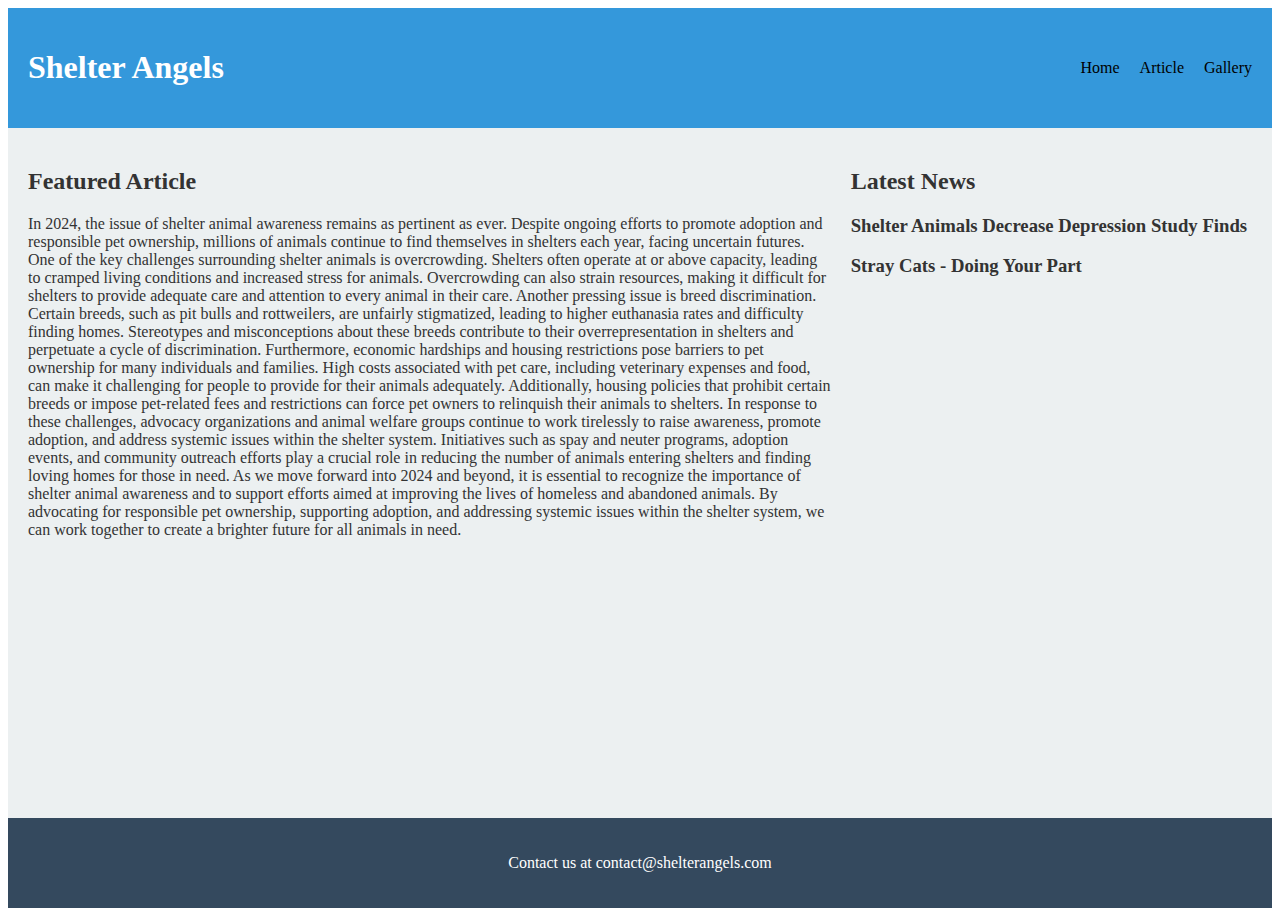
<file: index.html>
<!DOCTYPE html>
<html lang="en">
<head>
    <meta charset="UTF-8">
    <meta name="viewport" content="width=device-width, initial-scale=1.0">
    <title>Newspaper Landing Page</title>
</head>
<body>
    <header>
        <link rel="stylesheet" href="css/style.css">
        <h1>Shelter Angels</h1>
        <nav>
            <div class="hamburger">☰</div>
            <ul>
                <li><a href="index.html">Home</a></li>
                <li><a href="article.html">Article</a></li>
                <li><a href="gallery.html">Gallery</a></li>
            </ul>
        </nav>
</header>
    
    <main>
        <section class="featured-article">
            <h2>Featured Article</h2>
            <p>
                In 2024, the issue of shelter animal awareness remains as pertinent as ever. Despite ongoing efforts to promote adoption and responsible pet ownership, millions of animals continue to find themselves in shelters each year, facing uncertain futures.
                
                One of the key challenges surrounding shelter animals is overcrowding. Shelters often operate at or above capacity, leading to cramped living conditions and increased stress for animals. Overcrowding can also strain resources, making it difficult for shelters to provide adequate care and attention to every animal in their care.
                
                Another pressing issue is breed discrimination. Certain breeds, such as pit bulls and rottweilers, are unfairly stigmatized, leading to higher euthanasia rates and difficulty finding homes. Stereotypes and misconceptions about these breeds contribute to their overrepresentation in shelters and perpetuate a cycle of discrimination.
                
                Furthermore, economic hardships and housing restrictions pose barriers to pet ownership for many individuals and families. High costs associated with pet care, including veterinary expenses and food, can make it challenging for people to provide for their animals adequately. Additionally, housing policies that prohibit certain breeds or impose pet-related fees and restrictions can force pet owners to relinquish their animals to shelters.
                
                In response to these challenges, advocacy organizations and animal welfare groups continue to work tirelessly to raise awareness, promote adoption, and address systemic issues within the shelter system. Initiatives such as spay and neuter programs, adoption events, and community outreach efforts play a crucial role in reducing the number of animals entering shelters and finding loving homes for those in need.
                
                As we move forward into 2024 and beyond, it is essential to recognize the importance of shelter animal awareness and to support efforts aimed at improving the lives of homeless and abandoned animals. By advocating for responsible pet ownership, supporting adoption, and addressing systemic issues within the shelter system, we can work together to create a brighter future for all animals in need.
            </p>
        </section>
        <section class="latest-news">
            <h2>Latest News</h2>

            <h3>Shelter Animals Decrease Depression Study Finds </h3>

            <h3>Stray Cats - Doing Your Part</h3>
            
        </section>
    </main>

    <!-- toggling navigation on mobile -->
    <script>
        document.querySelector('.hamburger').addEventListener('click', function() {
            document.querySelector('nav ul').classList.toggle('active');
        });
    </script>
    <footer>
        <p>Contact us at contact@shelterangels.com</p>
    </footer>


</body>
</html>
</file>
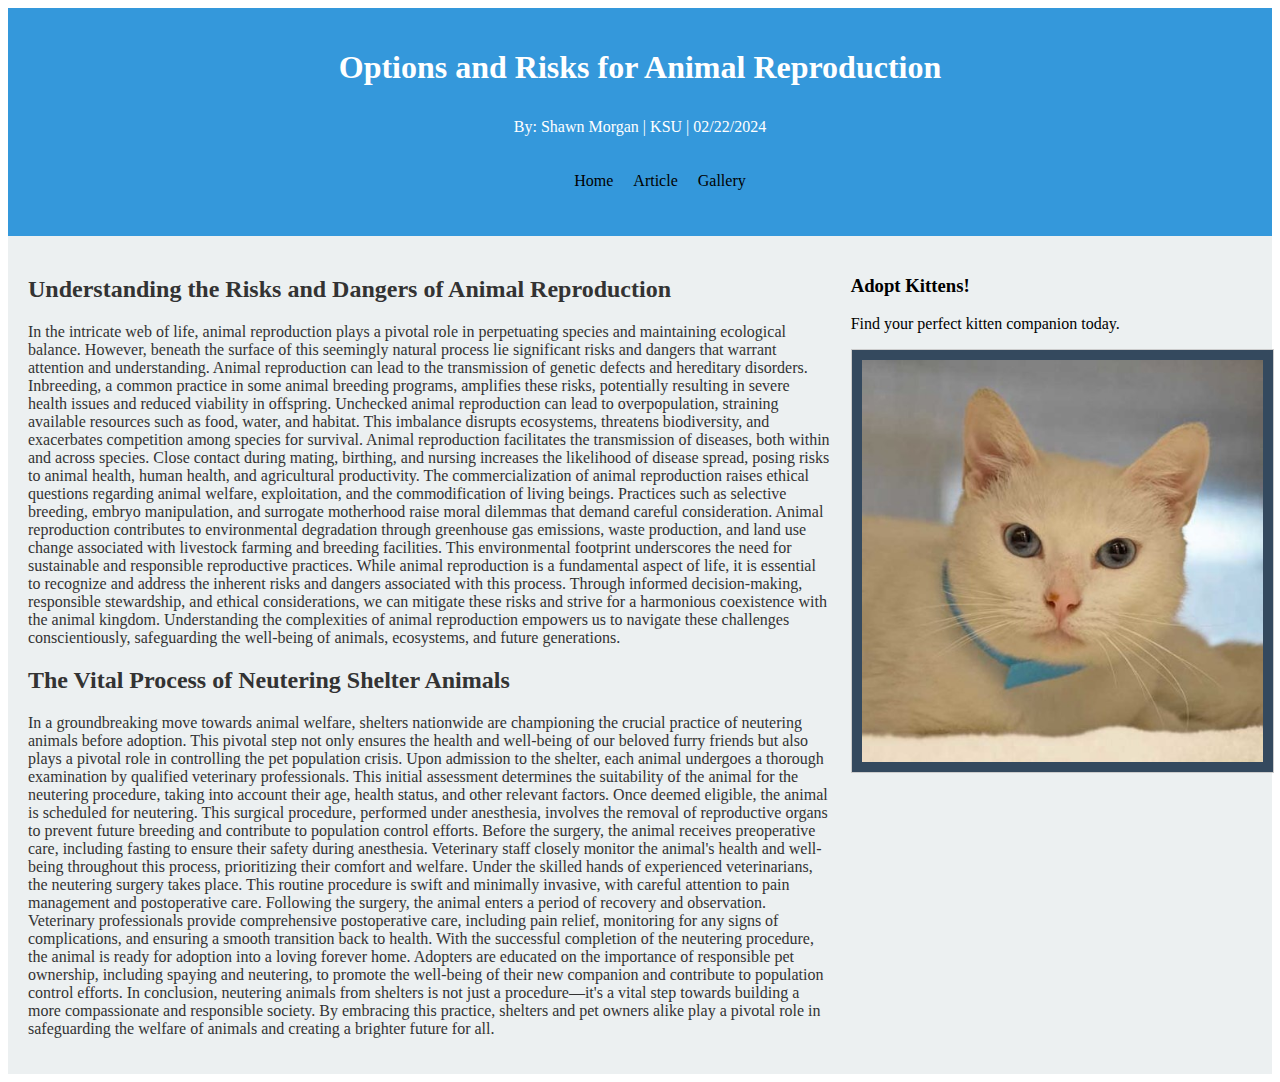
<file: article.html>
<!DOCTYPE html>
<html lang="en">
<head>
    <meta charset="UTF-8">
    <meta name="viewport" content="width=device-width, initial-scale=1.0">
    <title>Article Page</title>
    <link rel="stylesheet" href="css/style.css">
</head>
<body>
    <header class="article-header">
        <h1>Options and Risks for Animal Reproduction</h1>
        <p1>By: Shawn Morgan | KSU | 02/22/2024</p1>
        <nav>
            <div class="hamburger">☰</div>
            <ul>
                <li><a href="index.html">Home</a></li>
                <li><a href="article.html">Article</a></li>
                <li><a href="gallery.html">Gallery</a></li>
            </ul>
        </nav>
</header>

    <main class="article=content">
        <section>
            <h2>Understanding the Risks and Dangers of Animal Reproduction</h2>
            <p>In the intricate web of life, animal reproduction plays a pivotal role in perpetuating species and maintaining ecological balance. However, beneath the surface of this seemingly natural process lie significant risks and dangers that warrant attention and understanding.

                Animal reproduction can lead to the transmission of genetic defects and hereditary disorders. Inbreeding, a common practice in some animal breeding programs, amplifies these risks, potentially resulting in severe health issues and reduced viability in offspring.
                
                Unchecked animal reproduction can lead to overpopulation, straining available resources such as food, water, and habitat. This imbalance disrupts ecosystems, threatens biodiversity, and exacerbates competition among species for survival.

                Animal reproduction facilitates the transmission of diseases, both within and across species. Close contact during mating, birthing, and nursing increases the likelihood of disease spread, posing risks to animal health, human health, and agricultural productivity.
                
                The commercialization of animal reproduction raises ethical questions regarding animal welfare, exploitation, and the commodification of living beings. Practices such as selective breeding, embryo manipulation, and surrogate motherhood raise moral dilemmas that demand careful consideration.
                
                Animal reproduction contributes to environmental degradation through greenhouse gas emissions, waste production, and land use change associated with livestock farming and breeding facilities. This environmental footprint underscores the need for sustainable and responsible reproductive practices.
                
                While animal reproduction is a fundamental aspect of life, it is essential to recognize and address the inherent risks and dangers associated with this process. Through informed decision-making, responsible stewardship, and ethical considerations, we can mitigate these risks and strive for a harmonious coexistence with the animal kingdom.
                
                Understanding the complexities of animal reproduction empowers us to navigate these challenges conscientiously, safeguarding the well-being of animals, ecosystems, and future generations.</p>

            <h2>The Vital Process of Neutering Shelter Animals</h2>
            <p>In a groundbreaking move towards animal welfare, shelters nationwide are championing the crucial practice of neutering animals before adoption. This pivotal step not only ensures the health and well-being of our beloved furry friends but also plays a pivotal role in controlling the pet population crisis.

                Upon admission to the shelter, each animal undergoes a thorough examination by qualified veterinary professionals. This initial assessment determines the suitability of the animal for the neutering procedure, taking into account their age, health status, and other relevant factors.
                
                Once deemed eligible, the animal is scheduled for neutering. This surgical procedure, performed under anesthesia, involves the removal of reproductive organs to prevent future breeding and contribute to population control efforts.
                
                Before the surgery, the animal receives preoperative care, including fasting to ensure their safety during anesthesia. Veterinary staff closely monitor the animal's health and well-being throughout this process, prioritizing their comfort and welfare.
                
                Under the skilled hands of experienced veterinarians, the neutering surgery takes place. This routine procedure is swift and minimally invasive, with careful attention to pain management and postoperative care.
                
                Following the surgery, the animal enters a period of recovery and observation. Veterinary professionals provide comprehensive postoperative care, including pain relief, monitoring for any signs of complications, and ensuring a smooth transition back to health.
                
                With the successful completion of the neutering procedure, the animal is ready for adoption into a loving forever home. Adopters are educated on the importance of responsible pet ownership, including spaying and neutering, to promote the well-being of their new companion and contribute to population control efforts.
                
                In conclusion, neutering animals from shelters is not just a procedure—it's a vital step towards building a more compassionate and responsible society. By embracing this practice, shelters and pet owners alike play a pivotal role in safeguarding the welfare of animals and creating a brighter future for all.</p>
        </section>
        <!-- Additional sections as needed -->
        <aside class="sidebar">
            <section class="advertisement">
                <h3>Adopt Kittens!</h3>
                <p>Find your perfect kitten companion today.</p>
                <img src="images/imagesphoto4.jpg" alt="Photo description"></div>
            </section>

        </aside>
    </main>
    <!-- toggling navigation on mobile -->
    <script>
        document.querySelector('.hamburger').addEventListener('click', function() {
            document.querySelector('nav ul').classList.toggle('active');
        });
    </script>    
</body>
</html>
</file>
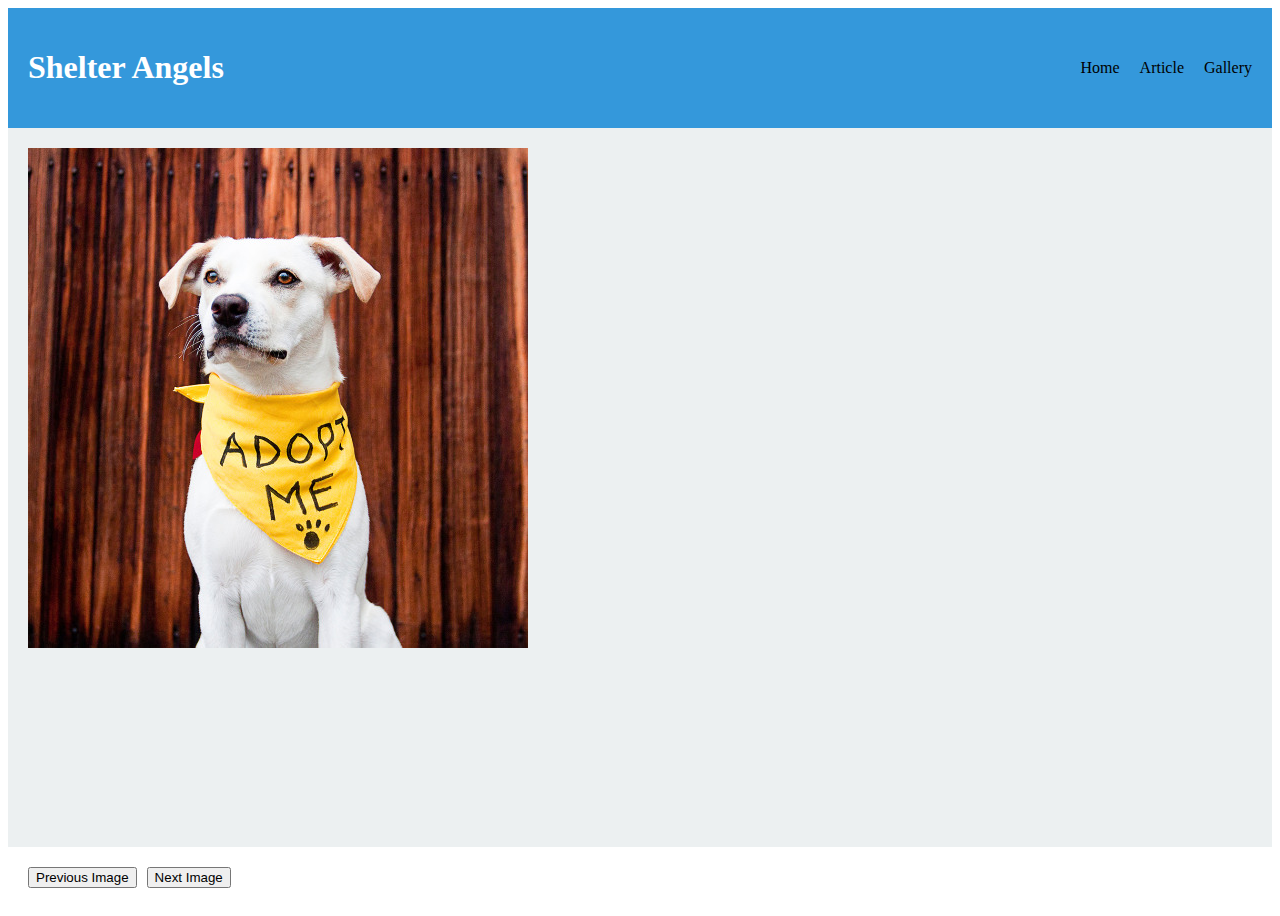
<file: gallery.html>
<!DOCTYPE html>
<html lang="en">
<head>
    <meta charset="UTF-8">
    <meta name="viewport" content="width=device-width, initial-scale=1.0">
    <title>Photo Gallery</title>
    <link rel="stylesheet" href="css/style.css">
</head>
<body>
    <header>
        <h1>Shelter Angels</h1>
            <nav>
                <div class="hamburger">☰</div>
                <ul>
                    <li><a href="index.html">Home</a></li>
                    <li><a href="article.html">Article</a></li>
                    <li><a href="gallery.html">Gallery</a></li>
                </ul>
            </nav>
    </header>

    <main class="photo-gallery">
        <div class="photo"><img src="images/imagesphoto1.jpg" alt="Photo description"></div>
        <div class="photo"><img src="images/imagesphoto2.jpg" alt="Photo description"></div>
        <div class="photo"><img src="images/imagesphoto3.jpg" alt="Photo description"></div>
    </main>
    <div class="gallery-controls">
        <button id="prev">Previous Image</button>
        <button id="next">Next Image</button>
    </div>
<script>
    // Get all photo elements
    const photos = document.querySelectorAll('.photo');
    //  run index for current displayed photo
    let currentPhotoIndex = 0;

    // Show the first image when page loads
    photos[currentPhotoIndex].style.display = 'block';
    // Event listener for the previous button
    document.getElementById('prev').addEventListener('click', function() {
        photos[currentPhotoIndex].style.display = 'none';
        currentPhotoIndex = (currentPhotoIndex - 1 + photos.length) % photos.length;
        photos[currentPhotoIndex].style.display = 'block';
    });
    // Event listener for the "Next Image" button
    document.getElementById('next').addEventListener('click', function() {
        // Hides current displayed photo
        photos[currentPhotoIndex].style.display = 'none';
        // Calc the next photo
        currentPhotoIndex = (currentPhotoIndex + 1) % photos.length;
        // Show the next photo
        photos[currentPhotoIndex].style.display = 'block';
});

    </script>
    <!-- toggling navigation on mobile -->
    <script>
    document.querySelector('.hamburger').addEventListener('click', function() {
        document.querySelector('nav ul').classList.toggle('active');
    });
    </script>    

</body>
</html>
</file>
<file: css/style.css>
header {
    display: flex;
    justify-content: space-between;
    align-items: center;
    padding: 20px;
    background-color: #3498db;
    color: #fff;
}

.article-header {
    display: flex;
    flex-direction: column;
    align-items: center;
    gap: 10px;
    padding: 20px;
    background-color: #3498db;
    color: #fff;
}

.article-content {
    display: grid;
    grid-template-columns: 1fr; /* Single column layout */
    gap: 20px;
    padding: 20px;
    color: #333;
}


.sidebar {
    display: flex;
    flex-direction: column;
    gap: 10px;

    color: #000000;
}

.advertisement img {
    padding: 10px;
    border: 1px solid #ccc;
    text-align: center;
    background-color: #34495e;
    color: #fff;
    max-width: 100%; /* Ensure the image does not exceed the width of its container */
    height: auto; /* Maintain the aspect ratio of the image */
}

.photo-gallery {
    display: grid;
    grid-template-columns: repeat(auto-fit, minmax(200px, 1fr)); /* Creates responsive grid */
    gap: 20px; /* Spaces between photos */
    padding: 20px;
}

.photo img {
    max-width: 100%; /* Ensure images are fully responsive within their containers */
    height: auto; /* Maintain aspect ration */
    display: block;
}

.photo {
    display: none; /* Hide all photos by default */
}

.gallery-controls {
    display: flex;
    justify-content: left;
    gap: 10px;
    padding: 20px;
}

nav {
    display: flex;
    justify-content: center; /* Center navigation items */
    padding: 10px 0;
}

nav ul {
    display: flex;
    list-style-type: none;
    gap: 20px; /* Adjust gap between navigation items */
}

nav a {
    text-decoration: none;
    color: #000;
}

main {
    display: grid;
    grid-template-columns: 2fr 1fr; /* 2:1 ratio */
    gap: 20px;
    padding: 20px;
    background-color: #ecf0f1;
    color: #333;
}

footer {
    display: flex;
    justify-content: center;
    align-items: center;
    padding: 20px;
    background-color: #34495e;
    color: #fff;
}

body {
    display: grid;
    grid-template-rows: auto 1fr auto; /* Header, main content, footer */
    min-height: 100vh; /* Ensure the body takes up at least the full height of the viewport */
}

.hamburger {
    display: none;
    cursor: pointer;
}

@media (max-width: 768px) {
    .hamburger {
        display: block;
    }

    nav ul {
        flex-direction: column;
        display: none;
    }
    nav ul.active {
        display: flex;
    }
}
</file>
